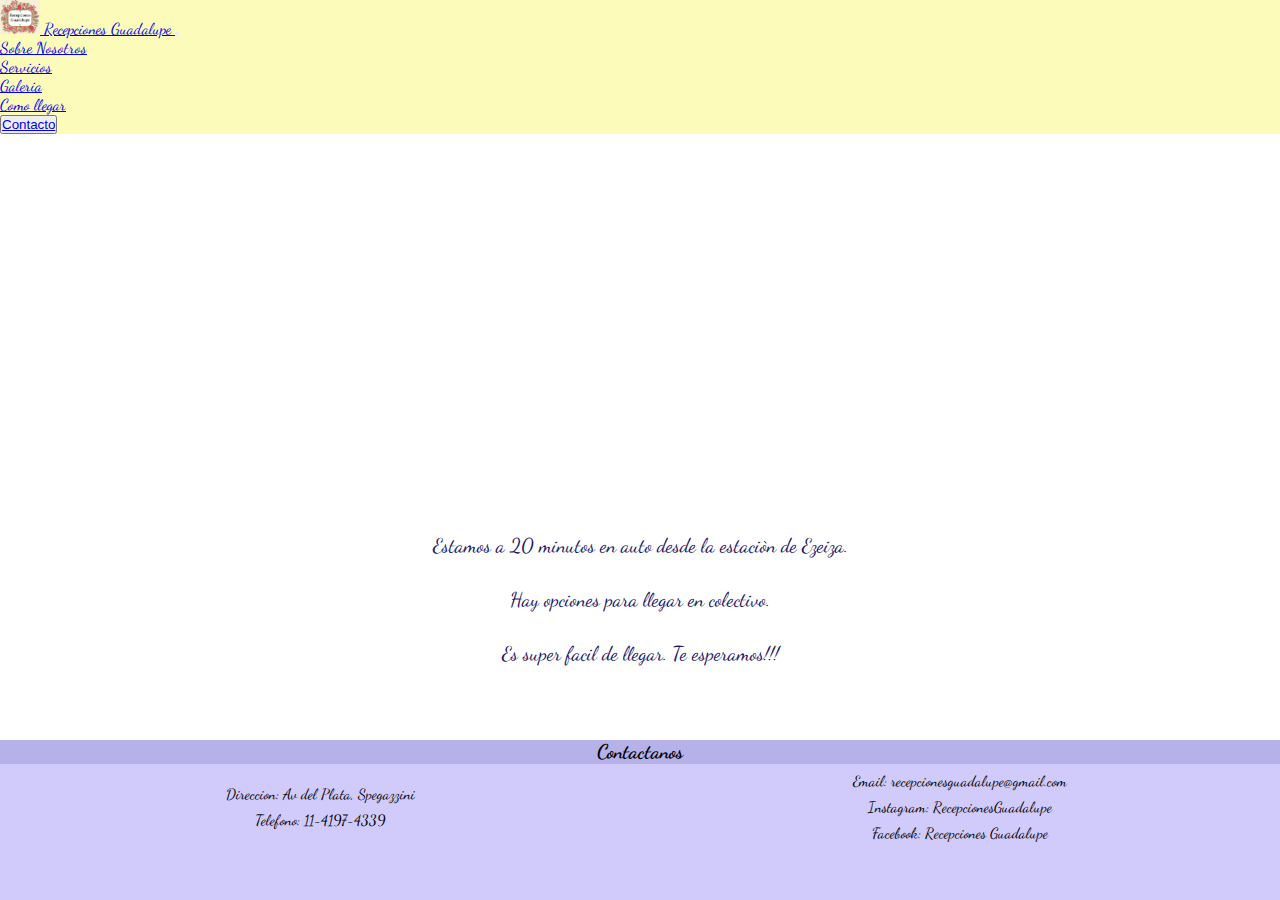
<file: pages/comollegar.html>
<!DOCTYPE html>
<html lang="en">
<head>
    <meta charset="UTF-8">
    <meta http-equiv="X-UA-Compatible" content="IE=edge">
    <meta name="viewport" content="width=device-width, initial-scale=1.0">
    <meta name="description" content="nuestra ubicacion">
    <meta name="keywords" content="ruta, transporte, facil de llegar">
    <title>Como llegar</title>
    <link rel="icon" type="image/x-icon" href="../imagen/icono.png">
    <!-- BOOSTRAP -->
    <link href="https://cdn.jsdelivr.net/npm/bootstrap@5.3.0-alpha1/dist/css/bootstrap.min.css" rel="stylesheet" integrity="sha384-GLhlTQ8iRABdZLl6O3oVMWSktQOp6b7In1Zl3/Jr59b6EGGoI1aFkw7cmDA6j6gD" crossorigin="anonymous">
    <!-- CSS MAIN -->
    <link rel="stylesheet" href="../css/estilos.css">
    <!-- google fonts -->
    <link rel="preconnect" href="https://fonts.googleapis.com">
    <link rel="preconnect" href="https://fonts.gstatic.com" crossorigin>
    <link href="https://fonts.googleapis.com/css2?family=Dancing+Script&display=swap" rel="stylesheet">
</head>

<body>
    <div id="grid_container">
        <div id="container-fluid">
            <header>
                <nav class="navbar navbar-expand-md">
                    <div class="container-fluid">
                        <a class="navbar-brand" href="../index.html">
                        <img src="../imagen/logo1.jpg" alt="Logo" width="40" height="34" class="d-inline-block align-text-top">
                        Recepciones Guadalupe
                        </a>
                        <button class="navbar-toggler" type="button" data-bs-toggle="collapse" data-bs-target="#navbarTogglerDemo01" aria-controls="navbarTogglerDemo01" aria-expanded="false" aria-label="Toggle navigation">
                            <span class="navbar-toggler-icon"></span>
                        </button>
                        <div class="collapse navbar-collapse text-center" id="navbarTogglerDemo01">
                            <ul class="navbar-nav ms-auto">
                                <li class="nav-item"> 
                                    <a class="nav-link" href="./sobrenosotros.html">Sobre Nosotros</a>
                                </li>
                                <li class="nav-item">
                                    <a class="nav-link" href="./servicios.html">Servicios</a>
                                </li>
                                <li class="nav-item">
                                    <a class="nav-link" href="./galeria.html">Galeria</a>
                                </li>
                                <li class="nav-item">
                                    <a class="nav-link active" href="./comollegar.html">Como llegar</a>
                                </li>
                            </ul>
                            <ul class="navbar-nav ms-auto">
                                <li class="nav-item">
                                    <button class="btn btn-outline-success me-2">
                                        <a class="nav-link" href="./contacto.html">Contacto</a>
                                    </button>
                                </li>
                            </ul>
                        </div>
                    </div>
                </nav>
            </header>
        </div>
        <main>
            <iframe class="main_comollegar_iframe" src="https://www.google.com/maps/embed?pb=!1m18!1m12!1m3!1d3272.0135693999678!2d-58.578735685692955!3d-34.90610898038222!2m3!1f0!2f0!3f0!3m2!1i1024!2i768!4f13.1!3m3!1m2!1s0x95bcd9c9e7fa5d21%3A0xec7c83a03eb5f2f1!2sAv.%20Del%20Plata%20656%2C%20B1812BOS%20Carlos%20Spegazzini%2C%20Provincia%20de%20Buenos%20Aires!5e0!3m2!1ses!2sar!4v1675021934126!5m2!1ses!2sar" width="400" height="300" style="border:0;" allowfullscreen="" loading="lazy" referrerpolicy="no-referrer-when-downgrade" ></iframe> 
            <p class="main_p">
                Estamos a 20 minutos en auto desde la estaciòn de Ezeiza.
            </p>
            <p class="main_p">
                Hay opciones para llegar en colectivo.
            </p>
            <p class="main_p">
                Es super facil de llegar. Te esperamos!!!
            </p>
        </main>
        <footer>
            <h3>
                Contactanos
            </h3>
            <div class="container-flex">
                <ul class="ul_footer">
                    <li class="footer_ul_li">
                        Direccion: Av del Plata, Spegazzini
                    </li>
                    <li class="footer_ul_li">
                        Telefono: 11-4197-4339
                    </li>
                </ul>  
                <ul class="ul_footer">  
                    <li class="footer_ul_li">
                        Email: recepcionesguadalupe@gmail.com
                    </li>
                    <li class="footer_ul_li">
                        Instagram: RecepcionesGuadalupe 
                    </li>
                    <li class="footer_ul_li">
                        Facebook: Recepciones Guadalupe
                    </li>
                </ul>
            </div>
        </footer>
    </div>
    <!-- LINK BOOSTRAP -->
    <script src="https://cdn.jsdelivr.net/npm/bootstrap@5.3.0-alpha1/dist/js/bootstrap.bundle.min.js" integrity="sha384-w76AqPfDkMBDXo30jS1Sgez6pr3x5MlQ1ZAGC+nuZB+EYdgRZgiwxhTBTkF7CXvN" crossorigin="anonymous"></script>
</body>

</html>
</file>
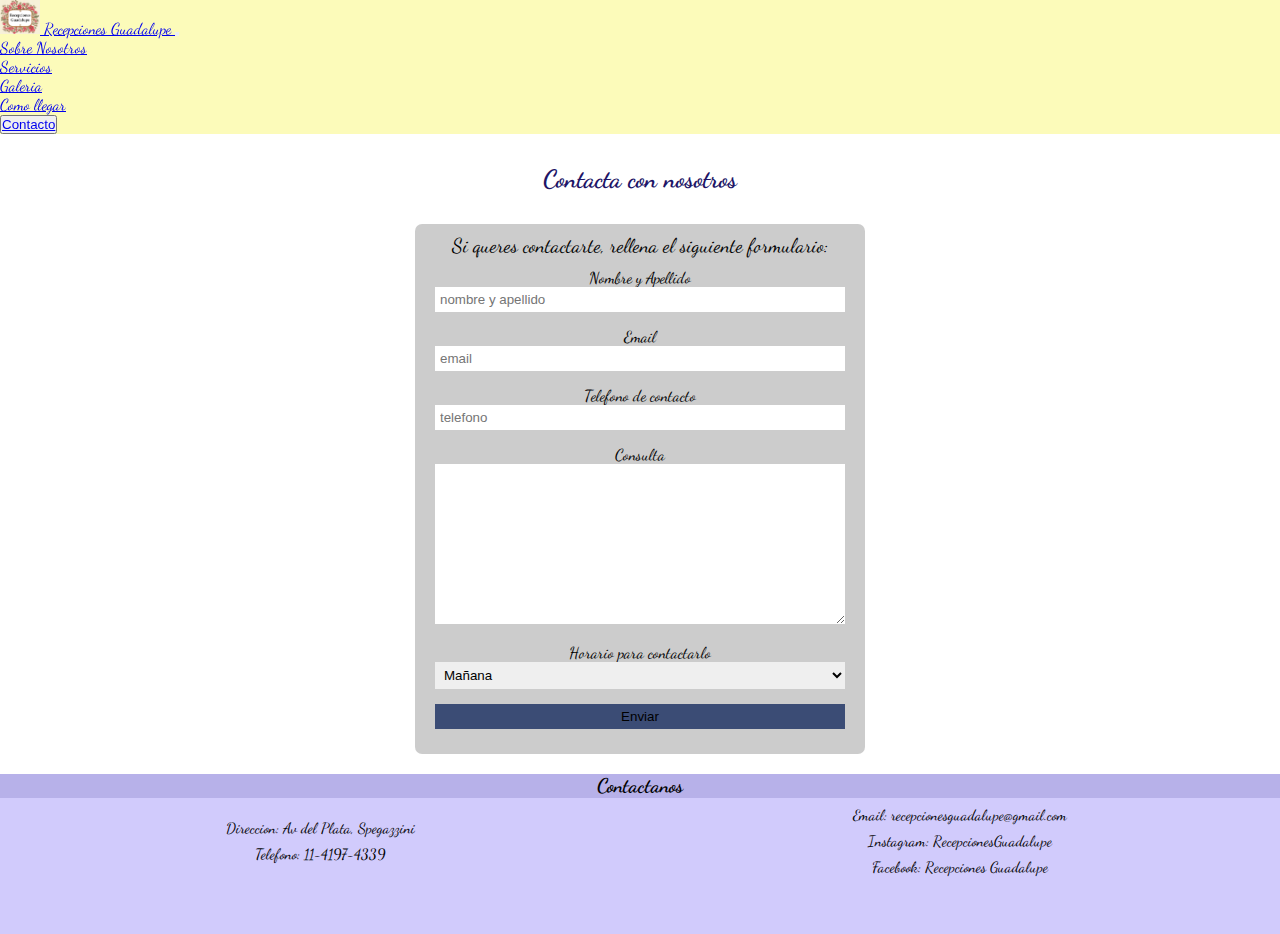
<file: pages/contacto.html>
<!DOCTYPE html>
<html lang="en">
<head>
    <meta charset="UTF-8">
    <meta http-equiv="X-UA-Compatible" content="IE=edge">
    <meta name="viewport" content="width=device-width, initial-scale=1.0">
    <meta name="description" content="contactanos">
    <meta name="keywords" content="telefono, mail, redes sociales">
    <title>Contacto</title>
    <link rel="icon" type="image/x-icon" href="../imagen/icono.png">
    <!-- BOOSTRAP -->
    <link href="https://cdn.jsdelivr.net/npm/bootstrap@5.3.0-alpha1/dist/css/bootstrap.min.css" rel="stylesheet" integrity="sha384-GLhlTQ8iRABdZLl6O3oVMWSktQOp6b7In1Zl3/Jr59b6EGGoI1aFkw7cmDA6j6gD" crossorigin="anonymous">
    <!-- CSS MAIN -->
    <link rel="stylesheet" href="../css/estilos.css">
    <!-- google fonts -->
    <link rel="preconnect" href="https://fonts.googleapis.com">
    <link rel="preconnect" href="https://fonts.gstatic.com" crossorigin>
    <link href="https://fonts.googleapis.com/css2?family=Dancing+Script&display=swap" rel="stylesheet">
</head>

<body>
    <div id="grid_container">
        <div id="container-fluid">
            <header>
                <nav class="navbar navbar-expand-md">
                    <div class="container-fluid">
                        <a class="navbar-brand" href="../index.html">
                        <img src="../imagen/logo1.jpg" alt="Logo" width="40" height="34" class="d-inline-block align-text-top">
                        Recepciones Guadalupe
                        </a>
                        <button class="navbar-toggler" type="button" data-bs-toggle="collapse" data-bs-target="#navbarTogglerDemo01" aria-controls="navbarTogglerDemo01" aria-expanded="false" aria-label="Toggle navigation">
                            <span class="navbar-toggler-icon"></span>
                        </button>
                        <div class="collapse navbar-collapse text-center" id="navbarTogglerDemo01">
                            <ul class="navbar-nav ms-auto">
                                <li class="nav-item"> 
                                    <a class="nav-link" href="./sobrenosotros.html">Sobre Nosotros</a>
                                </li>
                                <li class="nav-item">
                                    <a class="nav-link" href="./servicios.html">Servicios</a>
                                </li>
                                <li class="nav-item">
                                    <a class="nav-link" href="./galeria.html">Galeria</a>
                                </li>
                                <li class="nav-item">
                                    <a class="nav-link" href="./comollegar.html">Como llegar</a>
                                </li>
                            </ul>
                            <ul class="navbar-nav ms-auto">
                                <li class="nav-item">
                                    <button class="btn btn-outline-success me-2">
                                        <a class="nav-link active" href="./contacto.html">Contacto</a>
                                    </button>
                                </li>
                            </ul>
                        </div>
                    </div>
                </nav>
            </header>
        </div>
        <main>
            <h1 class="main_titulo">
                Contacta con nosotros
            </h1>
            <div>
                <form action="" class="container_formulario">
                    <legend class="titulo_formulario">Si queres contactarte, rellena el siguiente formulario:</legend>
                    <label for="name">Nombre y Apellido</label>
                    <input type="text" name="name" id="name" placeholder="nombre y apellido" required>
                    <label for="email">Email</label>
                    <input type="email" name="email" id="email" placeholder="email" required>
                    <label for="telefono">Telefono de contacto</label>
                    <input type="Telefono" name="telefono" id="telefono" placeholder="telefono">
                    <label for="consulta">Consulta</label>
                    <textarea name="consulta" id="consulta" cols="30" rows="10"></textarea>
                    <label for="horario">Horario para contactarlo</label>
                    <select name="Horario de preferencia" id=" horario">
                        <option value="mañana">Mañana</option>
                        <option value="tarde">Tarde</option>
                    </select>
                    <input type="submit" value="Enviar" id="boton">
                
                </form>
            </div>
        </main>
        <footer>
            <h3>
                Contactanos
            </h3>
            <div class="container-flex">
                <ul class="ul_footer">
                    <li class="footer_ul_li">
                        Direccion: Av del Plata, Spegazzini
                    </li>
                    <li class="footer_ul_li">
                        Telefono: 11-4197-4339
                    </li>
                </ul>  
                <ul class="ul_footer">  
                    <li class="footer_ul_li">
                        Email: recepcionesguadalupe@gmail.com
                    </li>
                    <li class="footer_ul_li">
                        Instagram: RecepcionesGuadalupe 
                    </li>
                    <li class="footer_ul_li">
                        Facebook: Recepciones Guadalupe
                    </li>
                </ul>
            </div>
        </footer>
    </div>
    <!-- LINK BOOSTRAP -->
    <script src="https://cdn.jsdelivr.net/npm/bootstrap@5.3.0-alpha1/dist/js/bootstrap.bundle.min.js" integrity="sha384-w76AqPfDkMBDXo30jS1Sgez6pr3x5MlQ1ZAGC+nuZB+EYdgRZgiwxhTBTkF7CXvN" crossorigin="anonymous"></script>
</body>


</html>
</file>
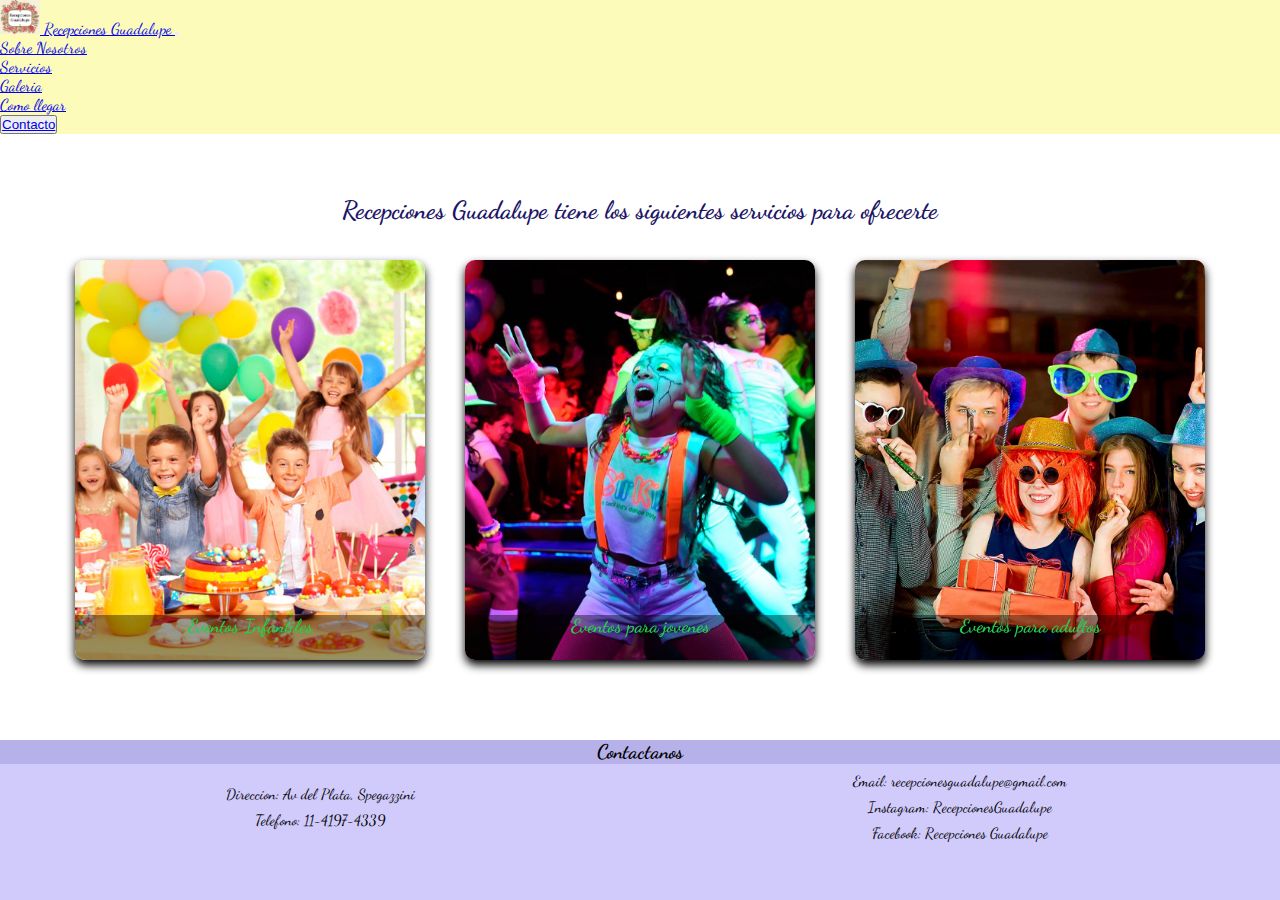
<file: pages/servicios.html>
<!DOCTYPE html>
<html lang="en">
<head>
    <meta charset="UTF-8">
    <meta http-equiv="X-UA-Compatible" content="IE=edge">
    <meta name="viewport" content="width=device-width, initial-scale=1.0"> 
    <meta name="description" content="servicios de catering">
    <meta name="keywords" content="menus ricos, sanos, economicos">
    <title>Servicios</title>
    <link rel="icon" type="image/x-icon" href="../imagen/icono.png">
    <!-- BOOSTRAP -->
    <link href="https://cdn.jsdelivr.net/npm/bootstrap@5.3.0-alpha1/dist/css/bootstrap.min.css" rel="stylesheet" integrity="sha384-GLhlTQ8iRABdZLl6O3oVMWSktQOp6b7In1Zl3/Jr59b6EGGoI1aFkw7cmDA6j6gD" crossorigin="anonymous">
    <!-- CSS MAIN -->
    <link rel="stylesheet" href="../css/estilos.css">
    <!-- google fonts -->
    <link rel="preconnect" href="https://fonts.googleapis.com">
    <link rel="preconnect" href="https://fonts.gstatic.com" crossorigin>
    <link href="https://fonts.googleapis.com/css2?family=Dancing+Script&display=swap" rel="stylesheet">
</head>
<body>
    <div id="grid_container">
        <div id="container-fluid">
            <header>
                <nav class="navbar navbar-expand-md">
                    <div class="container-fluid">
                        <a class="navbar-brand" href="../index.html">
                        <img src="../imagen/logo1.jpg" alt="Logo" width="40" height="34" class="d-inline-block align-text-top">
                        Recepciones Guadalupe
                        </a>
                        <button class="navbar-toggler" type="button" data-bs-toggle="collapse" data-bs-target="#navbarTogglerDemo01" aria-controls="navbarTogglerDemo01" aria-expanded="false" aria-label="Toggle navigation">
                            <span class="navbar-toggler-icon"></span>
                        </button>
                        <div class="collapse navbar-collapse text-center" id="navbarTogglerDemo01">
                            <ul class="navbar-nav ms-auto">
                                <li class="nav-item"> 
                                    <a class="nav-link" href="./sobrenosotros.html">Sobre Nosotros</a>
                                </li>
                                <li class="nav-item">
                                    <a class="nav-link active" href="./servicios.html">Servicios</a>
                                </li>
                                <li class="nav-item">
                                    <a class="nav-link" href="./galeria.html">Galeria</a>
                                </li>
                                <li class="nav-item">
                                    <a class="nav-link" href="./comollegar.html">Como llegar</a>
                                </li>
                            </ul>
                            <ul class="navbar-nav ms-auto">
                                <li class="nav-item">
                                    <button class="btn btn-outline-success me-2">
                                        <a class="nav-link" href="./contacto.html">Contacto</a>
                                    </button>
                                </li>
                            </ul>
                        </div>
                    </div>
                </nav>
            </header>
        </div>
        <main>
            <h2 class="main_titulo">
                Recepciones Guadalupe tiene los siguientes servicios para ofrecerte
            </h2>
            <section class="main_servicios">
                <article class="card">
                    <div class="face front">
                        <img src="../imagen/eventos-infantiles.jpg" alt="infantiles">
                        <h3>
                            Eventos Infantiles
                        </h3>
                    </div>
                    <div class="face back">
                        <h3>
                            Eventos Infantiles
                        </h3>
                        <p>
                            Estos son los servicios que incluimos: Animación dinámica, fiestas temáticas, visitas de personajes; shows musicales, talleres, futbol, spa de nenas.
                            Nuestras instalaciones tienen: Megalaberinto con pelotero y tirolesa, spa nenas, mini disco, plaza blanda, escenario, piñata, cancha de futbol.
                        </p>
                    </div>
                </article>
            <article class="card">
                <div class="face front">
                    <img src="../imagen/envento-jovenes1.jpg" alt="Jovenes">
                    <h3>
                        Eventos para jovenes
                    </h3>
                </div>
                <div class="face back">
                    <h3>
                        Eventos para jovenes
                    </h3>
                    <p>
                        Para nuestros pre y adolescentes, ofrece una alternativa moderna y diferente, transformando nuestro espacio en una autentica Disco Vip. Humo, burbujas, proyector, pantalla gigante, variedad de sonido y luces para tener una fiesta única!                    
                    </p>
                </div>
            </article>
            <article class="card">
                <div class="face front">
                    <img src="../imagen/evento-adultos2.JPG" alt="Adultos">
                    <h3>
                        Eventos para adultos
                    </h3>
                </div>
                <div class="face back">
                    <h3>
                        Eventos para adultos
                    </h3>
                    <p>
                        Nuestro exclusivo salón propone un evento para adultos inigualable. Tenemos las alternativas para solucionar tu festejo y para que la pases increíble sin preocupaciones. Olvídate de la comida, de las bebidas y de la animación. Nosotros sabemos como ocuparnos para que vos y tus invitados sean los que disfruten.
                        Nos encargamos de que solo vengas a festejar. A los chicos los pueden traer que tenemos especialistas e infraestructura para que se diviertan mientras los “grandes” disfrutan sin preocuparse.                 
                    </p>
                    </div>
                </article>
            </section>
        </main>
        <footer>
            <h3>
                Contactanos
            </h3>
            <div class="container-flex">
                <ul class="ul_footer">
                    <li class="footer_ul_li">
                        Direccion: Av del Plata, Spegazzini
                    </li>
                    <li class="footer_ul_li">
                        Telefono: 11-4197-4339
                    </li>
                </ul>  
                <ul class="ul_footer">  
                    <li class="footer_ul_li">
                        Email: recepcionesguadalupe@gmail.com
                    </li>
                    <li class="footer_ul_li">
                        Instagram: RecepcionesGuadalupe 
                    </li>
                    <li class="footer_ul_li">
                        Facebook: Recepciones Guadalupe
                    </li>
                </ul>
            </div>
        </footer>
    </div>
    <!-- LINK BOOSTRAP -->
    <script src="https://cdn.jsdelivr.net/npm/bootstrap@5.3.0-alpha1/dist/js/bootstrap.bundle.min.js" integrity="sha384-w76AqPfDkMBDXo30jS1Sgez6pr3x5MlQ1ZAGC+nuZB+EYdgRZgiwxhTBTkF7CXvN" crossorigin="anonymous"></script>
</body>

</html>
</file>
<file: css/estilos.css>
#grid_container {
  display: grid;
  grid-template-columns: 1fr;
  grid-template-rows: 1fr 5fr 1fr;
  grid-template-areas: "header" "main" "footer";
  height: 100vh;
}

header {
  grid-area: header;
  background-color: #fcfbba;
  position: sticky;
  width: 100%;
  top: 0;
}

main {
  grid-area: main;
  height: 100%;
  width: 100%;
  text-align: center;
  margin-top: 0px;
}
main .imagen_opaca {
  background-position: center center;
  width: 400px;
  height: 450px;
  opacity: 0.5;
  overflow: auto;
  border-radius: 30px;
}
main .imagen_opaca:hover {
  opacity: 1;
}
main h1 {
  color: rgb(32, 20, 102);
  text-align: center center;
  padding: 15px;
  margin-top: 20px;
}
main .main_titulo {
  color: rgb(32, 20, 102);
  margin: 15px;
  font-size: 25px;
  text-align: center center;
}
main .main_p {
  color: rgb(32, 20, 102);
  font-size: 20px;
  margin: 30px;
  text-align: center center;
}

footer {
  grid-area: footer;
  font-family: "Dancing Script", cursive;
  background-color: #d1cbfc;
  margin-top: auto;
  height: 10rem;
}
footer h3 {
  font-size: 20px;
  text-align: center;
  background-color: #b7b1e9;
}
footer .container-flex {
  display: flex;
}
footer .container-flex .ul_footer {
  list-style-type: none;
  text-align: center;
  margin: auto;
  padding: 0;
  height: 100%;
  width: 100%;
}
footer .container-flex .ul_footer .redes_sociales {
  flex-direction: column;
}
footer .container-flex .ul_footer .footer_ul_li {
  padding-top: 0, 5rem;
  margin: 0.5rem;
  font-size: 15px;
}
footer .container-flex .ul_footer .footer_ul_li .img {
  background-size: contain;
  width: 80px;
  height: 60px;
}

@media screen and (max-width: 768px) {
  #grid_container {
    display: grid;
    grid-template-rows: 1fr 6fr 1fr;
    grid-template-areas: "header" "main" "footer";
  }
  header {
    grid-area: header;
    background-color: #fcfbba;
    width: 100%;
    height: 100%;
    top: 0;
  }
  header nav {
    height: 100%;
  }
  header nav .navbar_ul {
    flex-direction: column;
    justify-content: space-around;
    height: 100%;
    width: 100%;
    align-items: center;
  }
  header nav .navbar_ul .navbar_ul_li {
    list-style-type: none;
    margin: 5px;
    font-family: "Dancing Script", cursive;
    font-size: 15px;
    text-align: center center;
  }
  header nav .navbar_ul .navbar_ul_li .logo_imagen {
    width: 80px;
    height: 60px;
    border-radius: 20px;
    background-size: contain;
    position: absolute;
    left: 40px;
  }
  main {
    grid-area: main;
    height: 100%;
    width: 100%;
    text-align: center;
    margin-top: 0px;
    border-radius: 30px;
  }
  main .imagen_opaca {
    background-position: center center;
    width: 200px;
    height: 250px;
  }
  main .h1 {
    font-size: 8px;
  }
  main .main_titulo {
    font-size: 15px;
    text-align: center center;
  }
  main .main_p {
    font-size: 13px;
    text-align: center center;
  }
  footer {
    grid-area: footer;
    font-family: "Dancing Script", cursive;
    background-color: #d1cbfc;
    background-position: bottom;
  }
  footer .footer_ul {
    list-style-type: none;
    display: flex;
    flex-direction: column;
    justify-content: space-around;
    align-items: center;
    height: 100%;
    width: 100%;
  }
  footer .footer_ul .footer_ul_li {
    padding-top: 0, 5rem;
    margin: 0.5rem;
    font-size: 10px;
  }
}
.container_formulario {
  width: 450px;
  margin: auto;
  padding: 10px 20px;
  background: rgba(0, 0, 0, 0.2);
  box-sizing: border-box;
  border-radius: 7px;
  margin-bottom: 20px;
}
.container_formulario .titulo_formulario {
  text-align: center;
  margin: 0;
  font-size: 20px;
  margin-bottom: 10px;
}
.container_formulario input, .container_formulario textarea, .container_formulario select {
  width: 100%;
  margin-bottom: 15px;
  padding: 5px;
  box-sizing: border-box;
  border: none;
}
.container_formulario textarea {
  min-height: 100px;
  max-height: 200px;
}
.container_formulario #boton {
  background: #3b4c75;
}
.container_formulario #boton:hover {
  cursor: pointer;
}

@media screen and (max-width: 768px) {
  .container_formulario {
    width: 100%;
  }
}
#grid_container {
  display: grid;
  grid-template-columns: 1fr;
  grid-template-rows: 1fr 3fr 1fr;
  grid-template-areas: "header" "main" "footer";
  height: 100vh;
}

header {
  grid-area: header;
  background-color: #fcfbba;
  position: sticky;
  width: 100%;
  top: 0;
}

main {
  grid-area: main;
  height: 100%;
  width: 100%;
  text-align: center;
  margin-top: 0px;
}
main .section_servicios {
  display: flex;
  justify-content: space-around;
  padding-top: 10px;
  text-align: center center;
}
main .section_servicios .section_servicios_salon {
  color: rgb(32, 20, 102);
  padding: 1rem;
  box-sizing: border-box;
}
main .section_servicios .section_servicios_parrilla {
  color: rgb(32, 20, 102);
  padding: 1rem;
  box-sizing: border-box;
}
main .section_servicios .img_servicios {
  height: 300px;
  padding: 2rem;
  border-radius: 10px;
}
main .main_sn_img {
  width: 30rem;
  padding: 1rem;
  border-radius: 20px;
}

footer {
  grid-area: footer;
  font-family: "Dancing Script", cursive;
  background-color: #d1cbfc;
  margin-top: auto;
  height: 10rem;
}
footer h3 {
  font-size: 20px;
  text-align: center;
  background-color: #b7b1e9;
}
footer .container-flex {
  display: flex;
}
footer .container-flex .ul_footer {
  list-style-type: none;
  text-align: center;
  margin: auto;
  padding: 0;
  height: 100%;
  width: 100%;
}
footer .container-flex .ul_footer .redes_sociales {
  flex-direction: column;
}
footer .container-flex .ul_footer .footer_ul_li {
  padding-top: 0, 5rem;
  margin: 0.5rem;
  font-size: 15px;
}
footer .container-flex .ul_footer .footer_ul_li .img {
  background-size: contain;
  width: 80px;
  height: 60px;
}

@media screen and (max-width: 768px) {
  #grid_container {
    display: grid;
    grid-template-rows: 1fr 6fr 1fr;
    grid-template-areas: "header" "main" "footer";
  }
  header {
    grid-area: header;
    background-color: #fcfbba;
    width: 100%;
    height: 100%;
    top: 0;
  }
  main {
    grid-area: main;
    height: 100%;
    width: 100%;
    text-align: center;
    margin-top: 0px;
    border-radius: 30px;
  }
  main .main_sn_img {
    width: 15rem;
    padding: 1rem;
  }
  main .section_servicios_salon {
    padding: 1rem;
  }
  main .section_servicios_salon h4 {
    font-size: 13px;
  }
  main .section_servicios_salon .img_servicios {
    height: 100px;
    padding: 0.5rem;
  }
  main .section_servicios_parrilla {
    padding: 1rem;
  }
  main .section_servicios_parrilla h4 {
    font-size: 13px;
  }
  main .section_servicios_parrilla .img_servicios {
    height: 100px;
    padding: 0.5rem;
  }
}
footer {
  grid-area: footer;
  font-family: "Dancing Script", cursive;
  background-color: #d1cbfc;
  background-position: bottom;
}
footer .footer_ul {
  list-style-type: none;
  display: flex;
  flex-direction: column;
  justify-content: space-around;
  align-items: center;
  height: 100%;
  width: 100%;
}
footer .footer_ul .footer_ul_li {
  padding-top: 0, 5rem;
  margin: 0.5rem;
  font-size: 10px;
}

.main_servicios {
  display: flex;
  flex-wrap: wrap;
  align-items: center;
  justify-content: center;
}

.card {
  position: relative;
  width: 350px;
  height: 400px;
  margin: 20px;
}

.card .face {
  position: absolute;
  width: 100%;
  height: 100%;
  backface-visibility: hidden;
  border-radius: 10px;
  overflow: hidden;
  transition: 0.5s;
}

.card .front {
  transform: perspective(600px) rotateY(0deg);
  box-shadow: 0 5px 10px #000;
}

.card .front img {
  width: 100%;
  height: 100%;
  object-fit: cover;
}

.card .front h3 {
  position: absolute;
  bottom: 0;
  width: 100%;
  height: 45px;
  color: #26cd4d;
  background: rgba(0, 0, 0, 0.4);
  text-align: center;
}

.card .back {
  transform: perspective(600px) rotateY(180deg);
  background: #d1cbfc;
  padding: 15px;
  color: rgb(5, 6, 6);
  display: flex;
  flex-direction: column;
  justify-content: space-between;
  text-align: center;
  box-shadow: 0 5px 10px #000;
}

.card .back .link {
  border-top: solid 1px #ec1010;
  height: 50px;
  line-height: 50px;
}

.card .back .link a {
  color: #cf1d1d;
}

.card .back h3 {
  font-size: 30px;
  margin-top: 20px;
  letter-spacing: 2px;
}

.card .back p {
  letter-spacing: 1px;
}

.card:hover .front {
  transform: perspective(600px) rotateY(180deg);
}

.card:hover .back {
  transform: perspective(600px) rotateY(360deg);
}

#grid_container {
  display: grid;
  grid-template-columns: 1fr;
  grid-template-rows: 1fr 3fr 1fr;
  grid-template-areas: "header" "main" "footer";
  height: 100vh;
}

header {
  grid-area: header;
  background-color: #fcfbba;
  position: sticky;
  width: 100%;
  top: 0;
}

main {
  grid-area: main;
  height: 100%;
  width: 100%;
  text-align: center;
  margin-top: 0px;
}
main .section_galeria {
  display: flex;
  width: 100vw;
  height: 100vh;
  margin-bottom: 30px;
  padding: 8px;
}
main .section_galeria .section_galeria_img {
  width: 0px;
  flex-grow: 1;
  object-fit: cover;
  opacity: 0.5;
  transition: 0.5s ease;
  text-align: center center;
  width: 50px;
  height: 400px;
  border-radius: 5px;
}
main .section_galeria .section_galeria_img:hover {
  cursor: crosshair;
  width: 200px;
  opacity: 1;
  filter: contrast(120%);
}

footer {
  grid-area: footer;
  font-family: "Dancing Script", cursive;
  background-color: #d1cbfc;
  margin-top: auto;
  height: 10rem;
}
footer h3 {
  font-size: 20px;
  text-align: center;
  background-color: #b7b1e9;
}
footer .container-flex {
  display: flex;
}
footer .container-flex .ul_footer {
  list-style-type: none;
  text-align: center;
  margin: auto;
  padding: 0;
  height: 100%;
  width: 100%;
}
footer .container-flex .ul_footer .redes_sociales {
  flex-direction: column;
}
footer .container-flex .ul_footer .footer_ul_li {
  padding-top: 0, 5rem;
  margin: 0.5rem;
  font-size: 15px;
}
footer .container-flex .ul_footer .footer_ul_li .img {
  background-size: contain;
  width: 80px;
  height: 60px;
}

@media screen and (max-width: 768px) {
  #grid_container {
    display: grid;
    grid-template-rows: 1fr 6fr 1fr;
    grid-template-areas: "header" "main" "footer";
  }
  header {
    grid-area: header;
    background-color: #fcfbba;
    width: 100%;
    height: 100%;
    top: 0;
  }
  main {
    grid-area: main;
    height: 100%;
    width: 100%;
    text-align: center;
    margin-top: 0px;
    border-radius: 30px;
  }
  main .section_galeria {
    flex-wrap: wrap;
    padding: 0;
    width: 100%;
    height: 100%;
    align-items: center;
    box-sizing: border-box;
  }
  main .section_galeria .section_galeria_img {
    width: 100px;
    height: 150px;
    background-repeat: no-repeat;
    text-align: center;
    box-sizing: border-box;
    padding: 5px;
  }
}
footer {
  grid-area: footer;
  font-family: "Dancing Script", cursive;
  background-color: #d1cbfc;
  background-position: bottom;
}
footer .footer_ul {
  list-style-type: none;
  display: flex;
  flex-direction: column;
  justify-content: space-around;
  align-items: center;
  height: 100%;
  width: 100%;
}
footer .footer_ul .footer_ul_li {
  padding-top: 0, 5rem;
  margin: 0.5rem;
  font-size: 10px;
}

.main_comollegar_iframe {
  margin-top: 20px;
  padding: 20px;
}

@media screen and (max-width: 768px) {
  .main_comollegar_iframe {
    width: 15rem;
    height: 10rem;
    padding: 10px;
  }
}
* {
  margin: 0;
  padding: 0;
  box-sizing: border-box;
}

html {
  font-size: 62, 5%;
}

body {
  background-image: url(https://p4.wallpaperbetter.com/wallpaper/105/2/530/the-sky-clouds-balls-joy-wallpaper-preview.jpg);
  background-repeat: no-repeat;
  background-size: cover;
  background-position: center center;
  font-family: "Dancing Script", cursive;
  height: 100vh;
  width: 100vw;
}

/*# sourceMappingURL=estilos.css.map */
</file>
